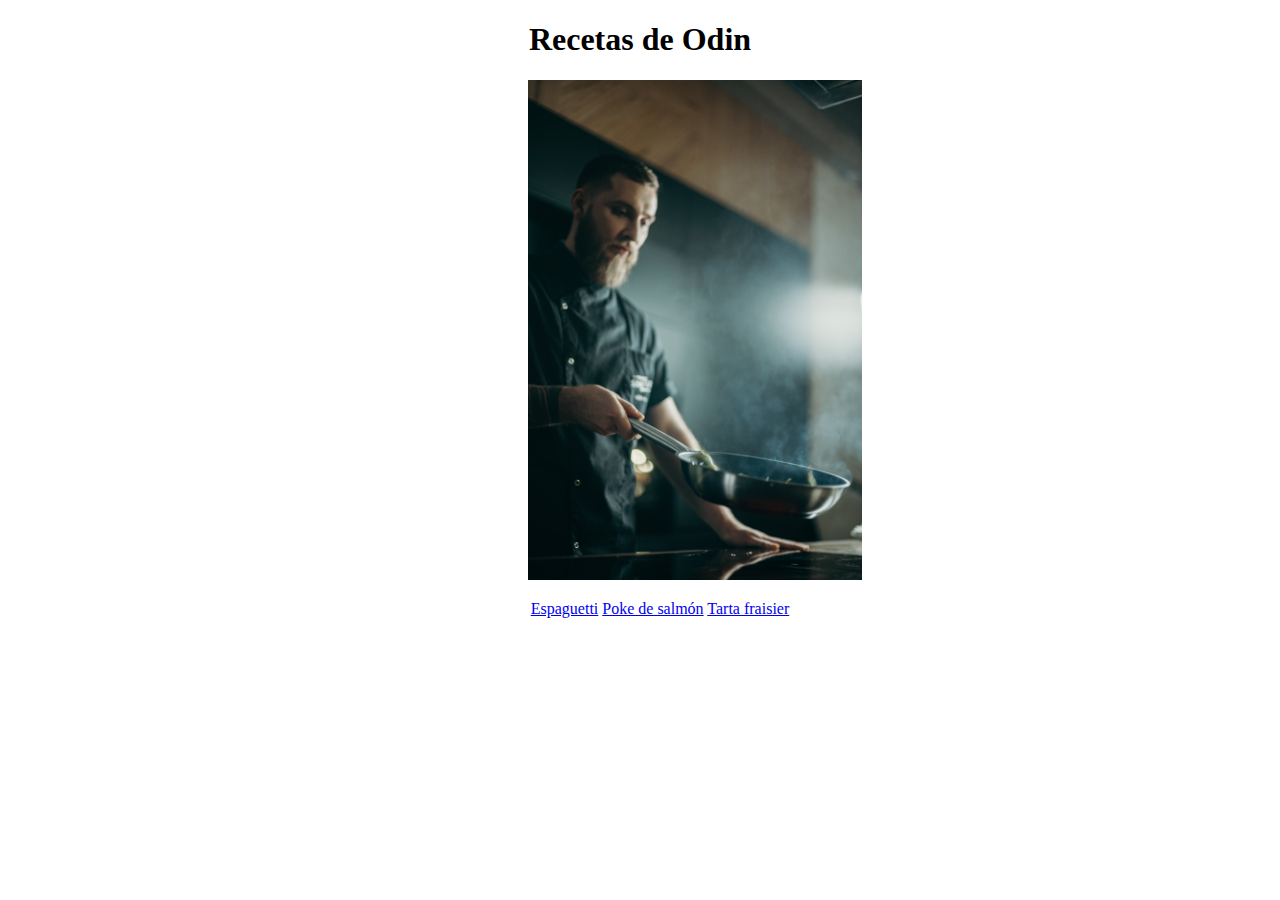
<file: index.html>
<!DOCTYPE html>
<html lang="es">
<head>
    <meta charset="UTF-8">
    <meta name="viewport" content="width=device-width, initial-scale=1.0">
    <title>Document</title>
    <link rel="stylesheet" type="text/css" href="style.css">
</head>
<body>
    <h1 class="title">Recetas de Odin </h1>
    <img class="principal-image" src="./recipes/pexels-cottonbro-studio-3298687.jpg" alt="Imagen de chef profesional" height="500">
    <ul>
    
        <a href="./recipes/espaguetti.html">Espaguetti</a>
        <a href="./recipes/poke-salmon.html">Poke de salmón</a>
        <a href="./recipes/tarta-fraisier.html">Tarta fraisier</a>

    </ul>
</body>
</html>
</file>
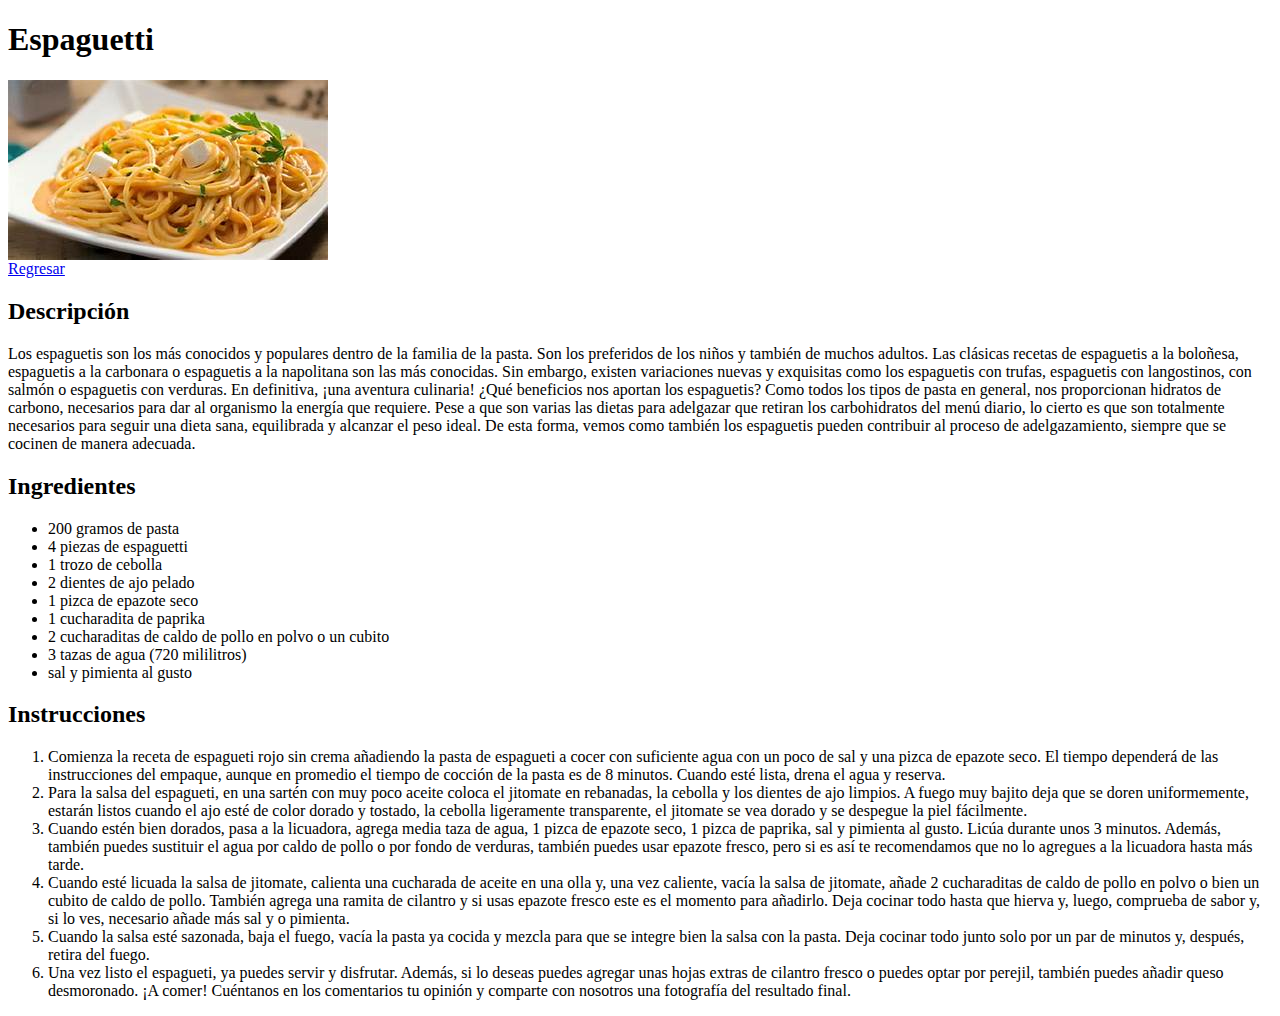
<file: recipes/espaguetti.html>
<!DOCTYPE html>
<html lang="es">
<head>
    <meta charset="UTF-8">
    <meta name="viewport" content="width=device-width, initial-scale=1.0">
    <title>Document</title>
    <link rel="stylesheet" type="text/css" href="espaguettistyle.css">

</head>
<body>
    <h1>Espaguetti</h1>
    
    
    <img src="../recipes/th (1).jpeg" alt="Imagen de un plato de espaguetti">
    <a href="../index.html">Regresar</a>
    <h2>Descripción</h2>
    <p>Los espaguetis son los más conocidos y populares dentro de la familia de la pasta. Son los preferidos de los niños y también de muchos adultos. Las clásicas recetas de espaguetis a la boloñesa, espaguetis a la carbonara o espaguetis a la napolitana son las más conocidas. Sin embargo, existen variaciones nuevas y exquisitas como los espaguetis con trufas, espaguetis con langostinos, con salmón o espaguetis con verduras. En definitiva, ¡una aventura culinaria! ¿Qué beneficios nos aportan los espaguetis? Como todos los tipos de pasta en general, nos proporcionan hidratos de carbono, necesarios para dar al organismo la energía que requiere. Pese a que son varias las dietas para adelgazar que retiran los carbohidratos del menú diario, lo cierto es que son totalmente necesarios para seguir una dieta sana, equilibrada y alcanzar el peso ideal. De esta forma, vemos como también los espaguetis pueden contribuir al proceso de adelgazamiento, siempre que se cocinen de manera adecuada.</p>
    <h2>Ingredientes</h2>
    <ul>
        <li>200 gramos de pasta</li>
        <li>4 piezas de espaguetti</li>
        <li>1 trozo de cebolla</li>
        <li>2 dientes de ajo pelado</li>
        <li>1 pizca de epazote seco</li>
        <li>1 cucharadita de paprika</li>
        <li>2 cucharaditas de caldo de pollo en polvo o un cubito</li>
        <li>3 tazas de agua (720 mililitros)</li>
        <li>sal y pimienta al gusto</li>
    </ul>

    <h2>Instrucciones</h2>
    <ol>
        <li>Comienza la receta de espagueti rojo sin crema añadiendo la pasta de espagueti a cocer con suficiente agua con un poco de sal y una pizca de epazote seco. El tiempo dependerá de las instrucciones del empaque, aunque en promedio el tiempo de cocción de la pasta es de 8 minutos. Cuando esté lista, drena el agua y reserva.</li>
        <li>Para la salsa del espagueti, en una sartén con muy poco aceite coloca el jitomate en rebanadas, la cebolla y los dientes de ajo limpios. A fuego muy bajito deja que se doren uniformemente, estarán listos cuando el ajo esté de color dorado y tostado, la cebolla ligeramente transparente, el jitomate se vea dorado y se despegue la piel fácilmente.</li>
        <li>Cuando estén bien dorados, pasa a la licuadora, agrega media taza de agua, 1 pizca de epazote seco, 1 pizca de paprika, sal y pimienta al gusto. Licúa durante unos 3 minutos. Además, también puedes sustituir el agua por caldo de pollo o por fondo de verduras, también puedes usar epazote fresco, pero si es así te recomendamos que no lo agregues a la licuadora hasta más tarde.</li>
        <li>Cuando esté licuada la salsa de jitomate, calienta una cucharada de aceite en una olla y, una vez caliente, vacía la salsa de jitomate, añade 2 cucharaditas de caldo de pollo en polvo o bien un cubito de caldo de pollo. También agrega una ramita de cilantro y si usas epazote fresco este es el momento para añadirlo. Deja cocinar todo hasta que hierva y, luego, comprueba de sabor y, si lo ves, necesario añade más sal y o pimienta.</li>
        <li>Cuando la salsa esté sazonada, baja el fuego, vacía la pasta ya cocida y mezcla para que se integre bien la salsa con la pasta. Deja cocinar todo junto solo por un par de minutos y, después, retira del fuego.</li>
        <li>Una vez listo el espagueti, ya puedes servir y disfrutar. Además, si lo deseas puedes agregar unas hojas extras de cilantro fresco o puedes optar por perejil, también puedes añadir queso desmoronado. ¡A comer! Cuéntanos en los comentarios tu opinión y comparte con nosotros una fotografía del resultado final.</li>
        
    
    </ol>
</body>
</html>
</file>
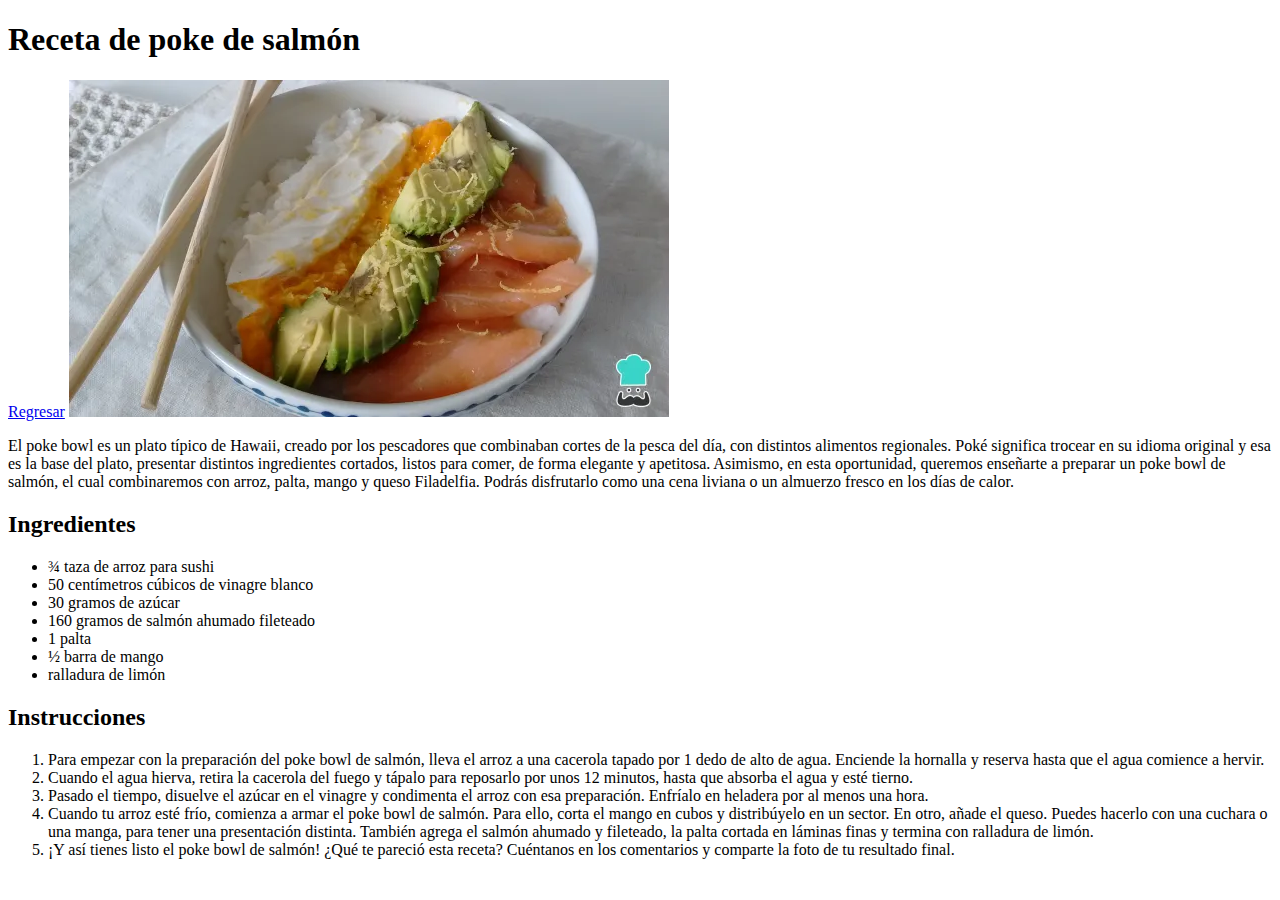
<file: recipes/poke-salmon.html>
<!DOCTYPE html>
<html lang="es">
<head>
    <meta charset="UTF-8">
    <meta name="viewport" content="width=device-width, initial-scale=1.0">
    <title>Document</title>
</head>
<body>
    <h1>Receta de poke de salmón</h1>
    <a href="../index.html">Regresar</a>
    <img src="./poke_de_salmon_76470_600.webp" alt="Imagen de receta de poke de salmon">
    <p>El poke bowl es un plato típico de Hawaii, creado por los pescadores que combinaban cortes de la pesca del día, con distintos alimentos regionales. Poké significa trocear en su idioma original y esa es la base del plato, presentar distintos ingredientes cortados, listos para comer, de forma elegante y apetitosa. Asimismo, en esta oportunidad, queremos enseñarte a preparar un poke bowl de salmón, el cual combinaremos con arroz, palta, mango y queso Filadelfia. Podrás disfrutarlo como una cena liviana o un almuerzo fresco en los días de calor.</p>
    <h2>Ingredientes</h2>
    <ul>
        <li>¾ taza de arroz para sushi</li>
        <li>50 centímetros cúbicos de vinagre blanco</li>
        <li>30 gramos de azúcar</li>
        <li>160 gramos de salmón ahumado fileteado</li>
        <li>1 palta</li>
        <li>½ barra de mango</li>
        <li>ralladura de limón</li>

    </ul>

    <h2>Instrucciones</h2>
    <ol>
        <li>Para empezar con la preparación del poke bowl de salmón, lleva el arroz a una cacerola tapado por 1 dedo de alto de agua. Enciende la hornalla y reserva hasta que el agua comience a hervir.</li>
        <li>Cuando el agua hierva, retira la cacerola del fuego y tápalo para reposarlo por unos 12 minutos, hasta que absorba el agua y esté tierno.</li>
        <li>Pasado el tiempo, disuelve el azúcar en el vinagre y condimenta el arroz con esa preparación. Enfríalo en heladera por al menos una hora.</li>
        <li>Cuando tu arroz esté frío, comienza a armar el poke bowl de salmón. Para ello, corta el mango en cubos y distribúyelo en un sector. En otro, añade el queso. Puedes hacerlo con una cuchara o una manga, para tener una presentación distinta. También agrega el salmón ahumado y fileteado, la palta cortada en láminas finas y termina con ralladura de limón.</li>
        <li>¡Y así tienes listo el poke bowl de salmón! ¿Qué te pareció esta receta? Cuéntanos en los comentarios y comparte la foto de tu resultado final.</li>
    </ol>
</body>
</html>
</file>
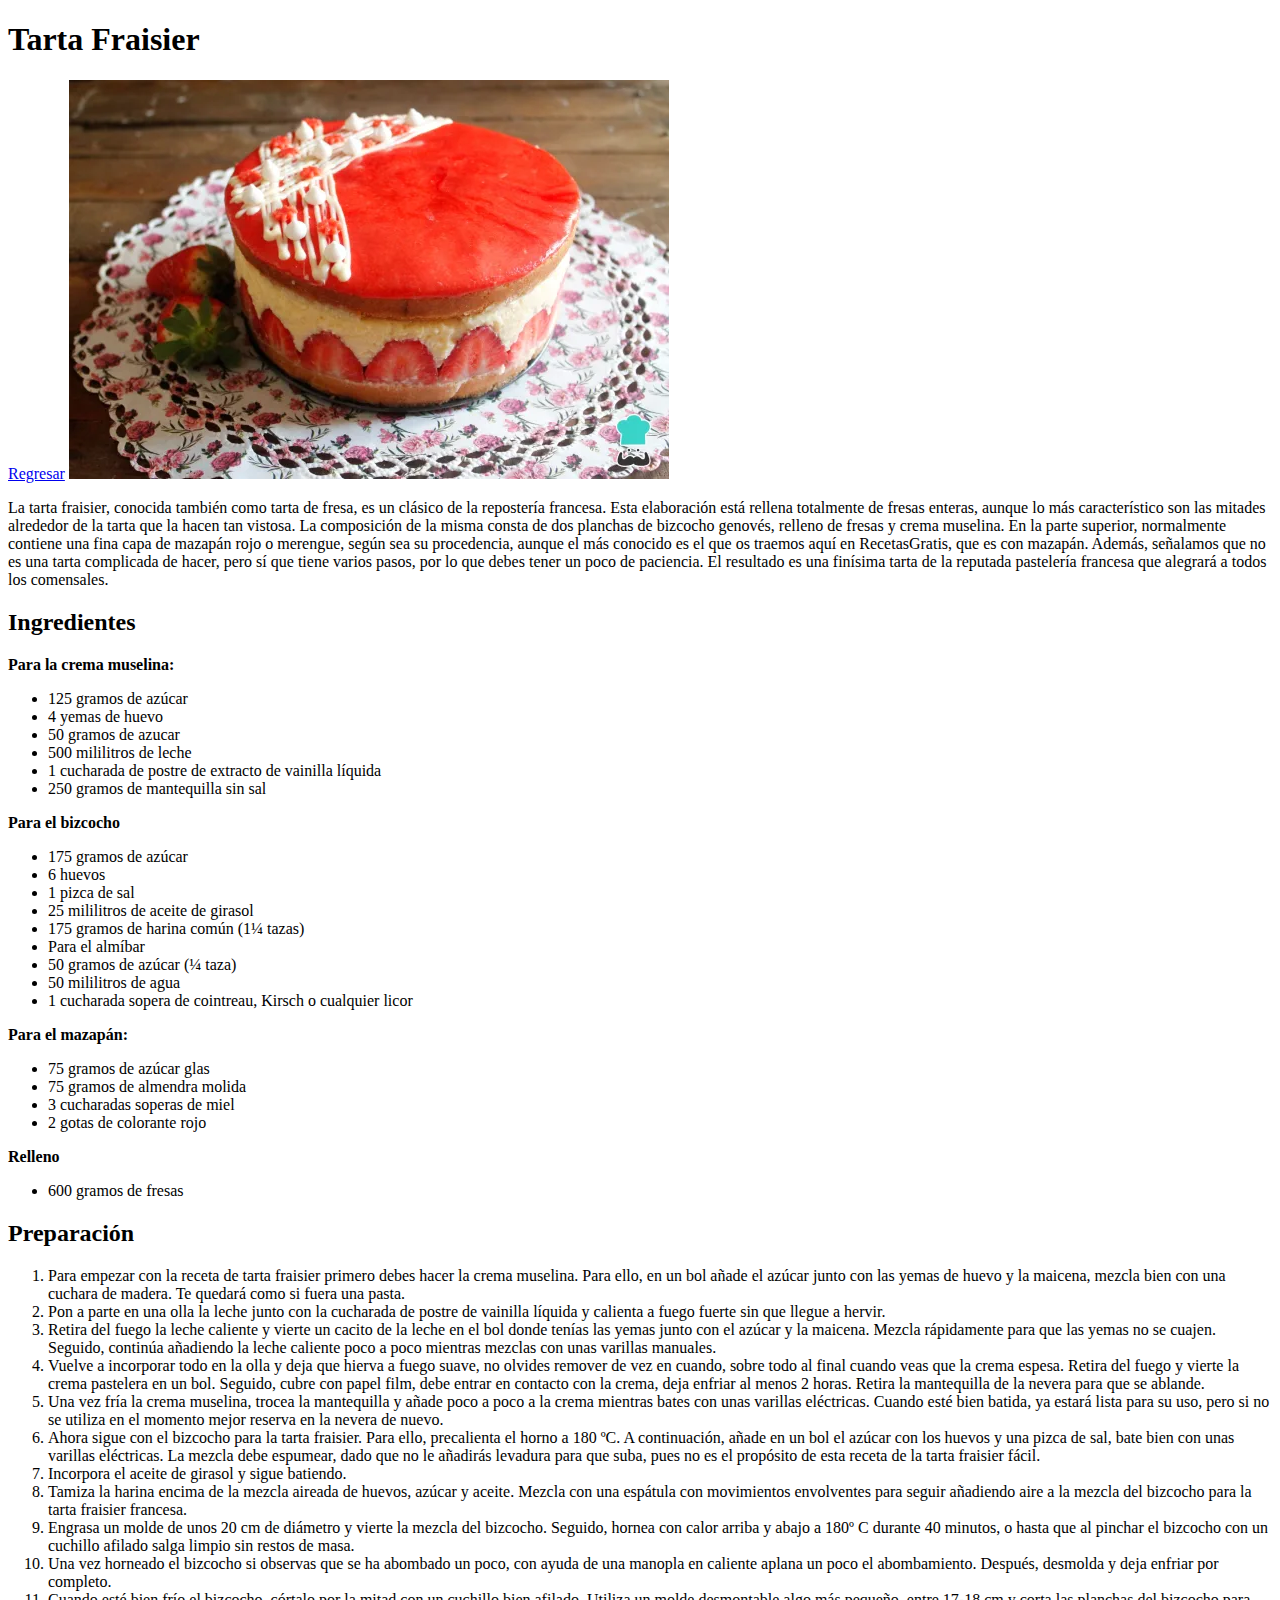
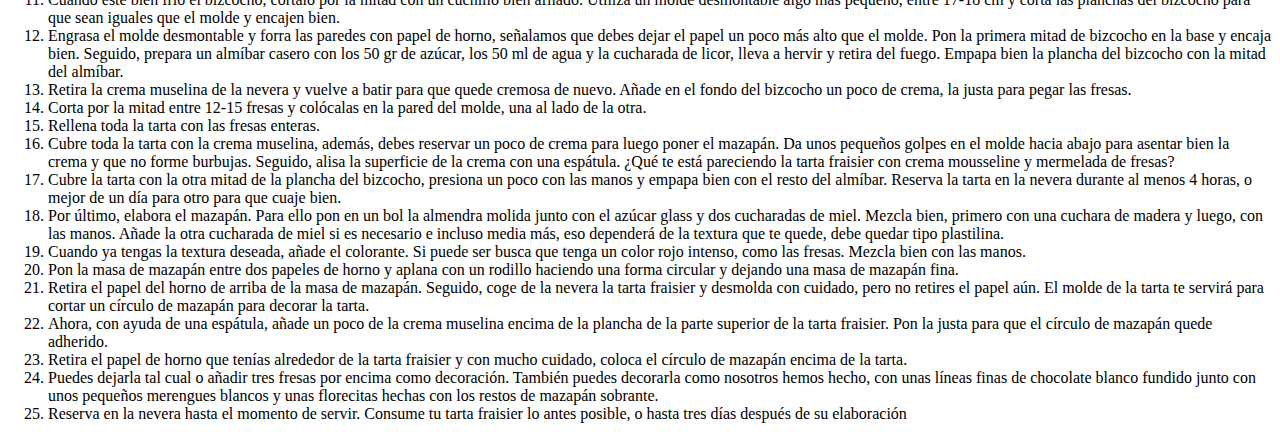
<file: recipes/tarta-fraisier.html>
<!DOCTYPE html>
<html lang="es">
<head>
    <meta charset="UTF-8">
    <meta name="viewport" content="width=device-width, initial-scale=1.0">
    <title>Document</title>
</head>
<body>
    
    <h1>Tarta Fraisier</h1>
    <a href="../index.html">Regresar</a>
    <img src="./tarta_fraisier_75698_600.webp" alt="Imagen de una tarta fraisier">
    <p>La tarta fraisier, conocida también como tarta de fresa, es un clásico de la repostería francesa. Esta elaboración está rellena totalmente de fresas enteras, aunque lo más característico son las mitades alrededor de la tarta que la hacen tan vistosa. La composición de la misma consta de dos planchas de bizcocho genovés, relleno de fresas y crema muselina. En la parte superior, normalmente contiene una fina capa de mazapán rojo o merengue, según sea su procedencia, aunque el más conocido es el que os traemos aquí en RecetasGratis, que es con mazapán. Además, señalamos que no es una tarta complicada de hacer, pero sí que tiene varios pasos, por lo que debes tener un poco de paciencia. El resultado es una finísima tarta de la reputada pastelería francesa que alegrará a todos los comensales.</p>
    <h2>Ingredientes</h2>
    <p><b>Para la crema muselina:</b></p>
    <ul>
        <li>125 gramos de azúcar</li>
        <li>4 yemas de huevo</li>
        <li>50 gramos de azucar</li>
        <li>500 mililitros de leche</li>
        <li>1 cucharada de postre de extracto de vainilla líquida</li>
        <li>250 gramos de mantequilla sin sal</li>

    </ul>
    <p><b>Para el bizcocho</b></p>
    <ul>
        <li>175 gramos de azúcar</li>
        <li>6 huevos </li>
        <li>1 pizca de sal</li>
        <li>25 mililitros de aceite de girasol</li>
        <li> 175 gramos de harina común (1¼ tazas)</li>
        <li>Para el almíbar</li>
        <li>50 gramos de azúcar (¼ taza)</li>
        <li>50 mililitros de agua</li>
        <li>1 cucharada sopera de cointreau, Kirsch o cualquier licor</li>
    </ul>

    <p><b>Para el mazapán:</b></p>
    <ul>
        <li>75 gramos de azúcar glas</li>
        <li>75 gramos de almendra molida</li>
        <li>3 cucharadas soperas de miel</li>
        <li> 2 gotas de colorante rojo</li>
    </ul>

    <p><b>Relleno</b></p>
    <ul>
        <li>600 gramos de fresas</li>
    </ul>

    <h2>Preparación</h2>

    <ol>
        <li>Para empezar con la receta de tarta fraisier primero debes hacer la crema muselina. Para ello, en un bol añade el azúcar junto con las yemas de huevo y la maicena, mezcla bien con una cuchara de madera. Te quedará como si fuera una pasta.</li>
        <li>Pon a parte en una olla la leche junto con la cucharada de postre de vainilla líquida y calienta a fuego fuerte sin que llegue a hervir.</li>
        <li>Retira del fuego la leche caliente y vierte un cacito de la leche en el bol donde tenías las yemas junto con el azúcar y la maicena. Mezcla rápidamente para que las yemas no se cuajen. Seguido, continúa añadiendo la leche caliente poco a poco mientras mezclas con unas varillas manuales.</li>
        <li>Vuelve a incorporar todo en la olla y deja que hierva a fuego suave, no olvides remover de vez en cuando, sobre todo al final cuando veas que la crema espesa. Retira del fuego y vierte la crema pastelera en un bol. Seguido, cubre con papel film, debe entrar en contacto con la crema, deja enfriar al menos 2 horas. Retira la mantequilla de la nevera para que se ablande.</li>
        <li>Una vez fría la crema muselina, trocea la mantequilla y añade poco a poco a la crema mientras bates con unas varillas eléctricas. Cuando esté bien batida, ya estará lista para su uso, pero si no se utiliza en el momento mejor reserva en la nevera de nuevo.</li>
        <li>Ahora sigue con el bizcocho para la tarta fraisier. Para ello, precalienta el horno a 180 ºC. A continuación, añade en un bol el azúcar con los huevos y una pizca de sal, bate bien con unas varillas eléctricas. La mezcla debe espumear, dado que no le añadirás levadura para que suba, pues no es el propósito de esta receta de la tarta fraisier fácil.</li>
        <li>Incorpora el aceite de girasol y sigue batiendo.</li>
        <li>Tamiza la harina encima de la mezcla aireada de huevos, azúcar y aceite. Mezcla con una espátula con movimientos envolventes para seguir añadiendo aire a la mezcla del bizcocho para la tarta fraisier francesa.</li>
        <li>Engrasa un molde de unos 20 cm de diámetro y vierte la mezcla del bizcocho. Seguido, hornea con calor arriba y abajo a 180º C durante 40 minutos, o hasta que al pinchar el bizcocho con un cuchillo afilado salga limpio sin restos de masa.</li>
        <li>Una vez horneado el bizcocho si observas que se ha abombado un poco, con ayuda de una manopla en caliente aplana un poco el abombamiento. Después, desmolda y deja enfriar por completo.</li>
        <li>Cuando esté bien frío el bizcocho, córtalo por la mitad con un cuchillo bien afilado. Utiliza un molde desmontable algo más pequeño, entre 17-18 cm y corta las planchas del bizcocho para que sean iguales que el molde y encajen bien.</li>
        <li>Engrasa el molde desmontable y forra las paredes con papel de horno, señalamos que debes dejar el papel un poco más alto que el molde. Pon la primera mitad de bizcocho en la base y encaja bien. Seguido, prepara un almíbar casero con los 50 gr de azúcar, los 50 ml de agua y la cucharada de licor, lleva a hervir y retira del fuego. Empapa bien la plancha del bizcocho con la mitad del almíbar.</li>
        <li>Retira la crema muselina de la nevera y vuelve a batir para que quede cremosa de nuevo. Añade en el fondo del bizcocho un poco de crema, la justa para pegar las fresas.</li>
        <li>Corta por la mitad entre 12-15 fresas y colócalas en la pared del molde, una al lado de la otra.</li>
        <li>Rellena toda la tarta con las fresas enteras.</li>
        <li>Cubre toda la tarta con la crema muselina, además, debes reservar un poco de crema para luego poner el mazapán. Da unos pequeños golpes en el molde hacia abajo para asentar bien la crema y que no forme burbujas. Seguido, alisa la superficie de la crema con una espátula. ¿Qué te está pareciendo la tarta fraisier con crema mousseline y mermelada de fresas?</li>
        <li>Cubre la tarta con la otra mitad de la plancha del bizcocho, presiona un poco con las manos y empapa bien con el resto del almíbar. Reserva la tarta en la nevera durante al menos 4 horas, o mejor de un día para otro para que cuaje bien.</li>
        <li>Por último, elabora el mazapán. Para ello pon en un bol la almendra molida junto con el azúcar glass y dos cucharadas de miel. Mezcla bien, primero con una cuchara de madera y luego, con las manos. Añade la otra cucharada de miel si es necesario e incluso media más, eso dependerá de la textura que te quede, debe quedar tipo plastilina.</li>
        <li>Cuando ya tengas la textura deseada, añade el colorante. Si puede ser busca que tenga un color rojo intenso, como las fresas. Mezcla bien con las manos.</li>
        <li>Pon la masa de mazapán entre dos papeles de horno y aplana con un rodillo haciendo una forma circular y dejando una masa de mazapán fina.</li>
        <li>Retira el papel del horno de arriba de la masa de mazapán. Seguido, coge de la nevera la tarta fraisier y desmolda con cuidado, pero no retires el papel aún. El molde de la tarta te servirá para cortar un círculo de mazapán para decorar la tarta.</li>
        <li>Ahora, con ayuda de una espátula, añade un poco de la crema muselina encima de la plancha de la parte superior de la tarta fraisier. Pon la justa para que el círculo de mazapán quede adherido.</li>
        <li>Retira el papel de horno que tenías alrededor de la tarta fraisier y con mucho cuidado, coloca el círculo de mazapán encima de la tarta.</li>
        <li>Puedes dejarla tal cual o añadir tres fresas por encima como decoración. También puedes decorarla como nosotros hemos hecho, con unas líneas finas de chocolate blanco fundido junto con unos pequeños merengues blancos y unas florecitas hechas con los restos de mazapán sobrante.</li>
        <li>Reserva en la nevera hasta el momento de servir. Consume tu tarta fraisier lo antes posible, o hasta tres días después de su elaboración</li>

    </ol>

</body>
</html>
</file>
<file: style.css>
.title{
    text-align: center;
}

.principal-image{
   margin-left: 520px;
   margin-right: auto;
   
   
    
}
ul{
    text-align: center;
}
</file>
<file: recipes/espaguettistyle.css>
img{
    display: block;
}
</file>
